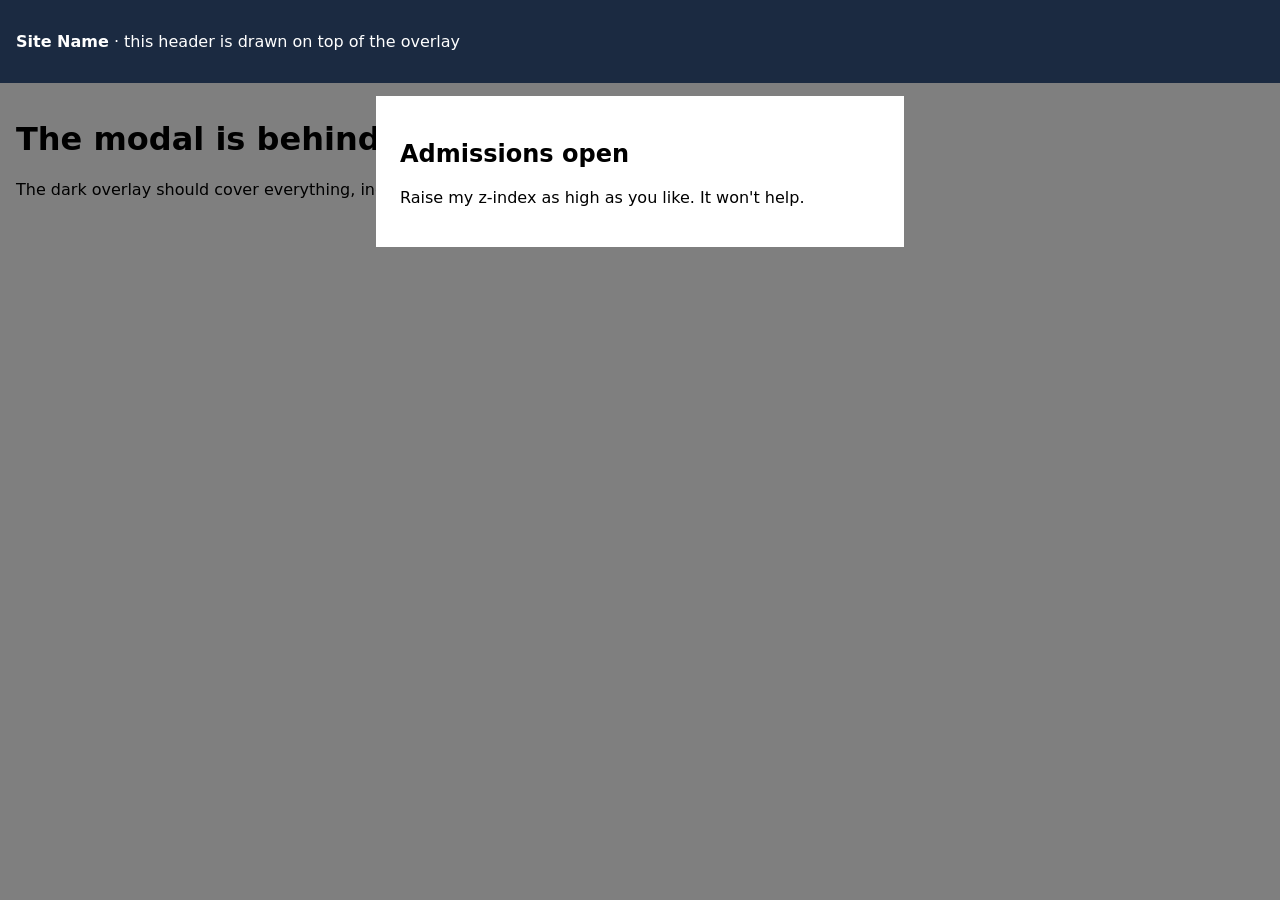
<file: exercises/broken-components/1-modal/index.html>
<!DOCTYPE html>
<html lang="en">
  <head>
    <meta charset="UTF-8">
    <meta name="viewport" content="width=device-width, initial-scale=1">
    <title>Broken: modal</title>
    <link rel="stylesheet" href="styles.css">
  </head>
  <body>
    <header class="site-header">
      <p><strong>Site Name</strong> · this header is drawn on top of the overlay</p>
    </header>

    <div class="page">
      <main>
        <h1>The modal is behind the page</h1>
        <p>The dark overlay should cover everything, including the header above. It doesn't.</p>
      </main>

      <div class="overlay">
        <section class="modal">
          <h2>Admissions open</h2>
          <p>Raise my z-index as high as you like. It won't help.</p>
        </section>
      </div>
    </div>
  </body>
</html>
</file>
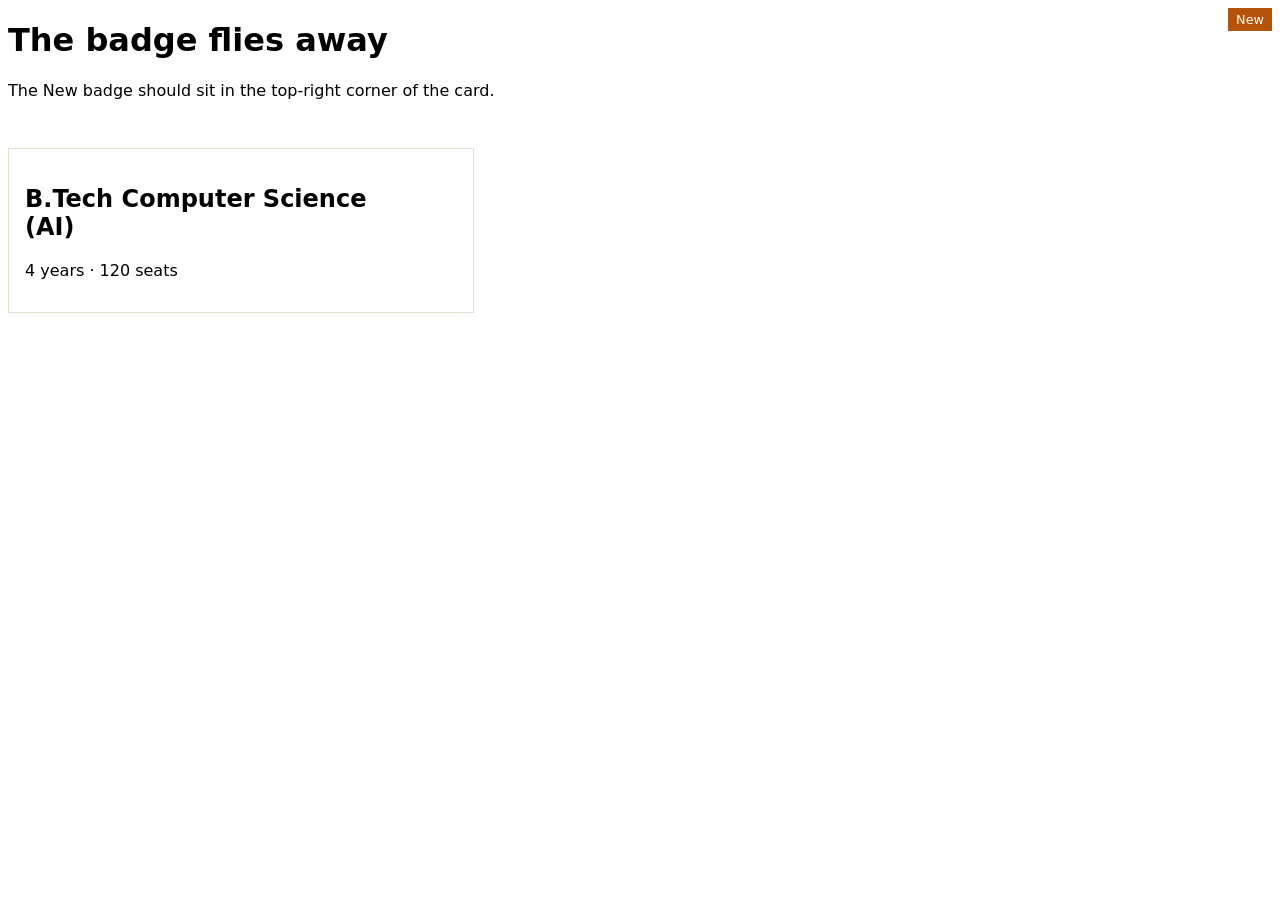
<file: exercises/broken-components/2-badge/index.html>
<!DOCTYPE html>
<html lang="en">
  <head>
    <meta charset="UTF-8">
    <meta name="viewport" content="width=device-width, initial-scale=1">
    <title>Broken: badge</title>
    <link rel="stylesheet" href="styles.css">
  </head>
  <body>
    <main>
      <h1>The badge flies away</h1>
      <p>The New badge should sit in the top-right corner of the card.</p>
      <section class="card">
        <h2>B.Tech Computer Science (AI)</h2>
        <p>4 years · 120 seats</p>
        <span class="badge">New</span>
      </section>
    </main>
  </body>
</html>
</file>
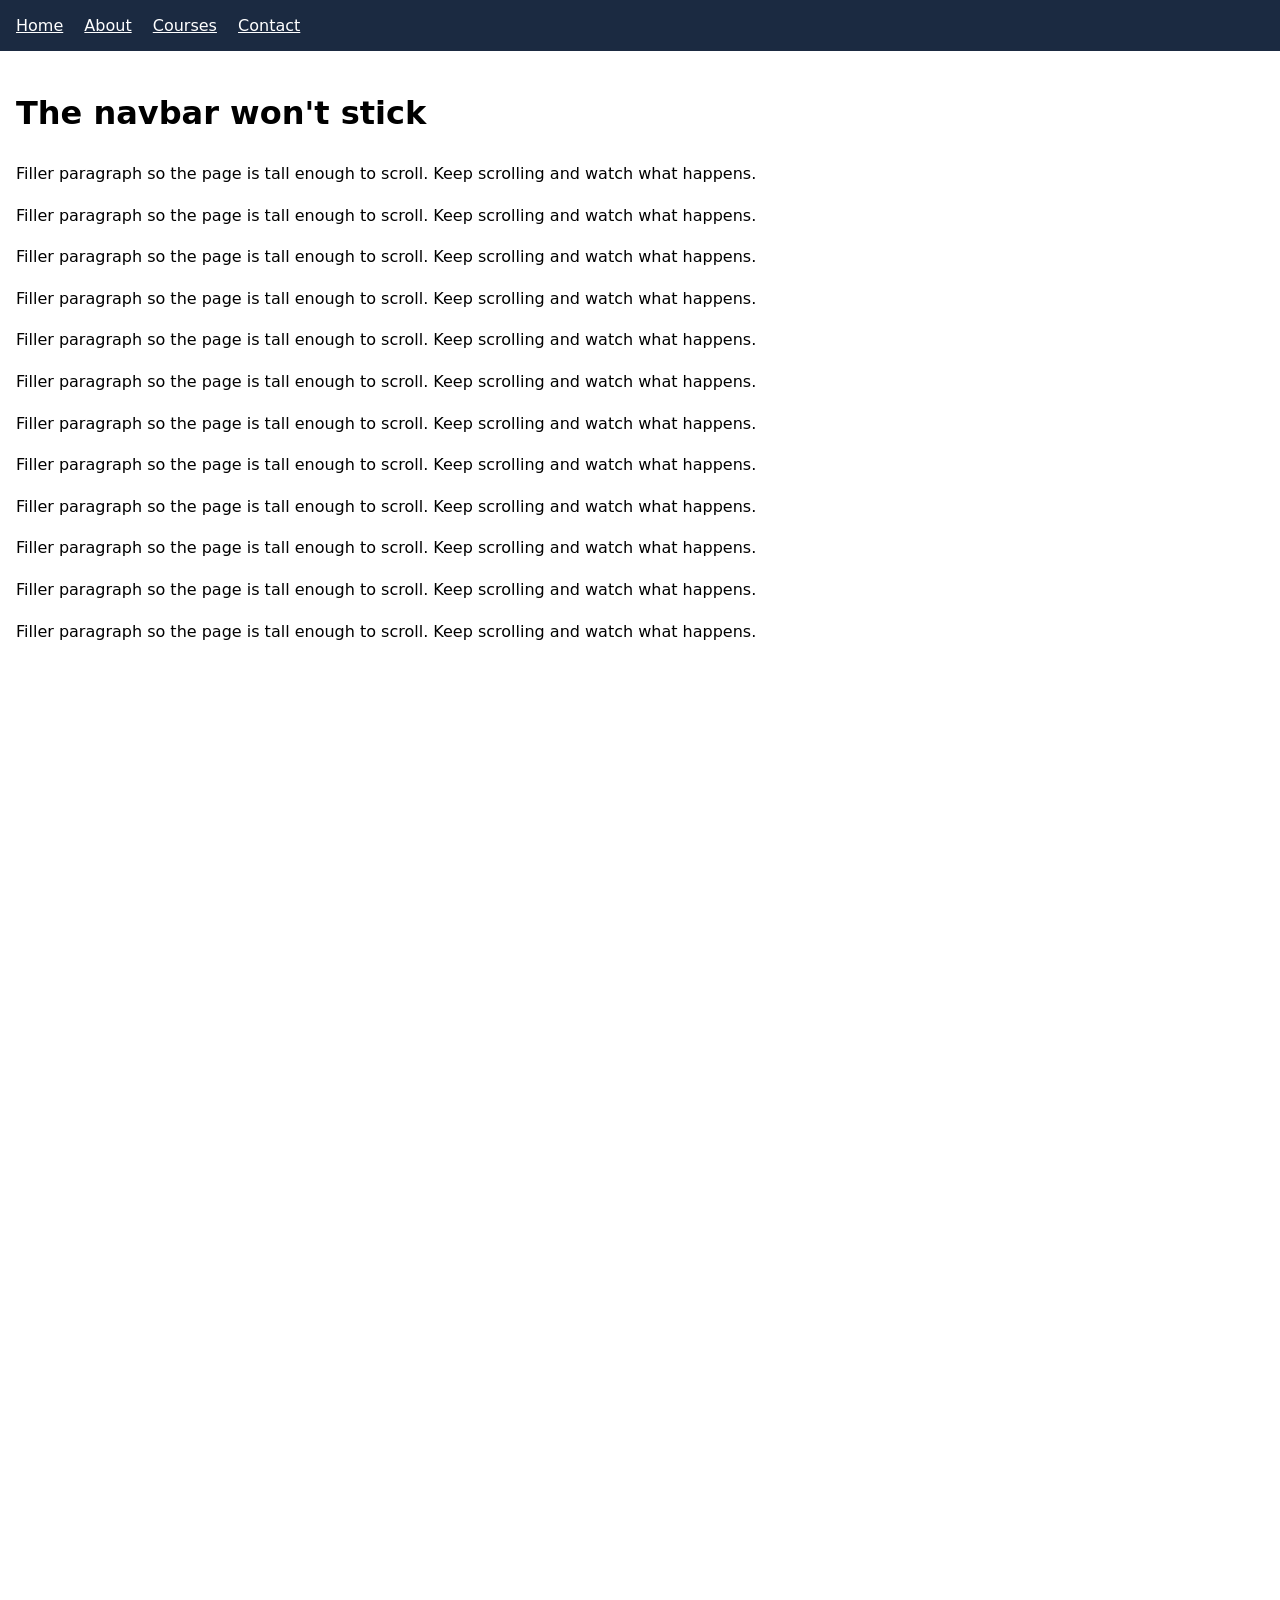
<file: exercises/broken-components/3-navbar/index.html>
<!DOCTYPE html>
<html lang="en">
  <head>
    <meta charset="UTF-8">
    <meta name="viewport" content="width=device-width, initial-scale=1">
    <title>Broken: navbar</title>
    <link rel="stylesheet" href="styles.css">
  </head>
  <body>
    <div class="wrapper">
      <header class="site-header">
        <nav aria-label="Main">
          <a href="#">Home</a>
          <a href="#">About</a>
          <a href="#">Courses</a>
          <a href="#">Contact</a>
        </nav>
      </header>
      <main>
        <h1>The navbar won't stick</h1>
      <p>Filler paragraph so the page is tall enough to scroll. Keep scrolling and watch what happens.</p>
      <p>Filler paragraph so the page is tall enough to scroll. Keep scrolling and watch what happens.</p>
      <p>Filler paragraph so the page is tall enough to scroll. Keep scrolling and watch what happens.</p>
      <p>Filler paragraph so the page is tall enough to scroll. Keep scrolling and watch what happens.</p>
      <p>Filler paragraph so the page is tall enough to scroll. Keep scrolling and watch what happens.</p>
      <p>Filler paragraph so the page is tall enough to scroll. Keep scrolling and watch what happens.</p>
      <p>Filler paragraph so the page is tall enough to scroll. Keep scrolling and watch what happens.</p>
      <p>Filler paragraph so the page is tall enough to scroll. Keep scrolling and watch what happens.</p>
      <p>Filler paragraph so the page is tall enough to scroll. Keep scrolling and watch what happens.</p>
      <p>Filler paragraph so the page is tall enough to scroll. Keep scrolling and watch what happens.</p>
      <p>Filler paragraph so the page is tall enough to scroll. Keep scrolling and watch what happens.</p>
      <p>Filler paragraph so the page is tall enough to scroll. Keep scrolling and watch what happens.</p>
      </main>
    </div>
  </body>
</html>
</file>
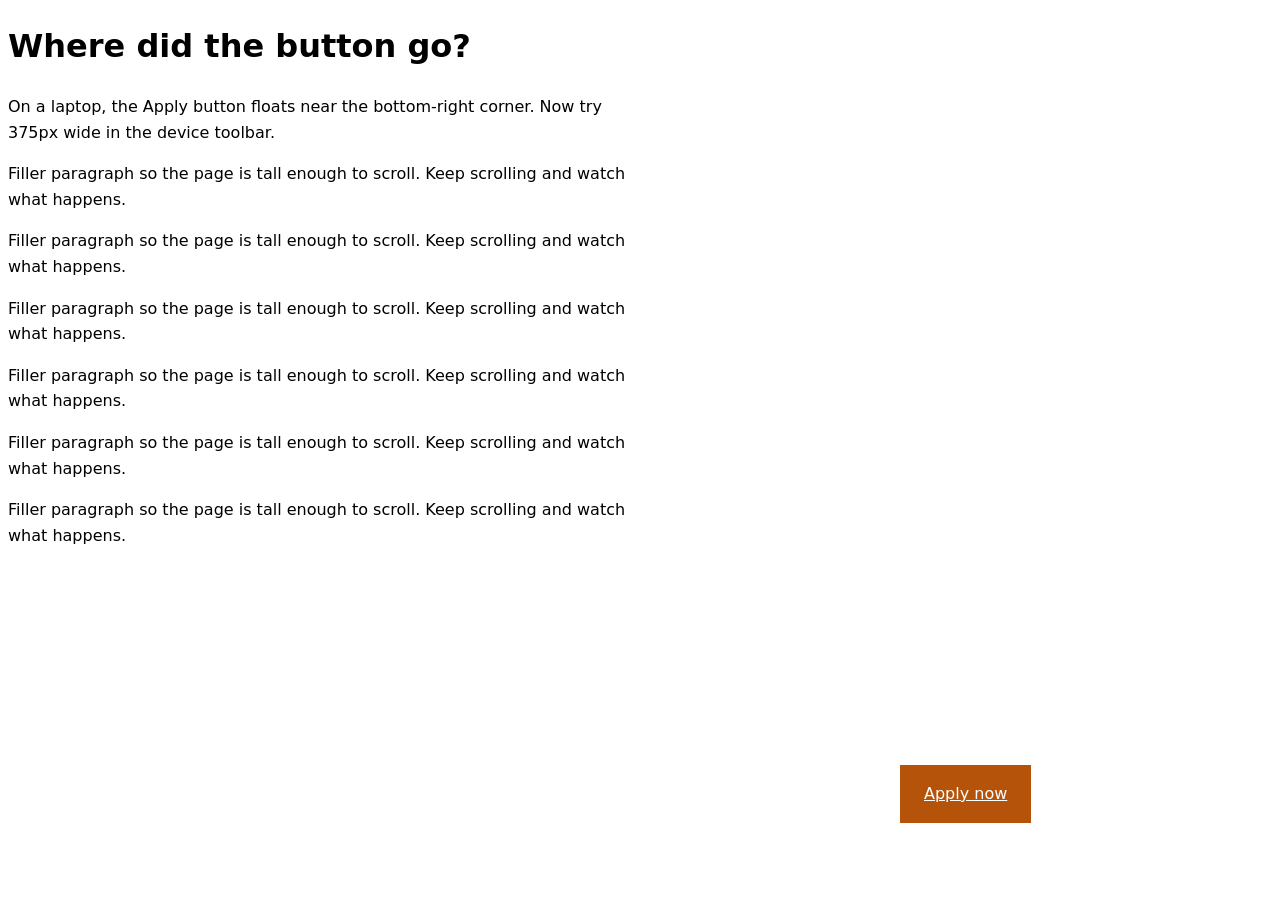
<file: exercises/broken-components/4-floating-button/index.html>
<!DOCTYPE html>
<html lang="en">
  <head>
    <meta charset="UTF-8">
    <meta name="viewport" content="width=device-width, initial-scale=1">
    <title>Broken: floating button</title>
    <link rel="stylesheet" href="styles.css">
  </head>
  <body>
    <main>
      <h1>Where did the button go?</h1>
      <p>On a laptop, the Apply button floats near the bottom-right corner. Now try 375px wide in the device toolbar.</p>
      <p>Filler paragraph so the page is tall enough to scroll. Keep scrolling and watch what happens.</p>
      <p>Filler paragraph so the page is tall enough to scroll. Keep scrolling and watch what happens.</p>
      <p>Filler paragraph so the page is tall enough to scroll. Keep scrolling and watch what happens.</p>
      <p>Filler paragraph so the page is tall enough to scroll. Keep scrolling and watch what happens.</p>
      <p>Filler paragraph so the page is tall enough to scroll. Keep scrolling and watch what happens.</p>
      <p>Filler paragraph so the page is tall enough to scroll. Keep scrolling and watch what happens.</p>
    </main>
    <a class="apply-button" href="#">Apply now</a>
  </body>
</html>
</file>
<file: exercises/broken-components/1-modal/styles.css>
body {
  margin: 0;
  font-family: system-ui, sans-serif;
}

.site-header {
  position: relative;
  z-index: 2;
  padding: 16px;
  background: #1B2A41;
  color: #FFFFFF;
}

.page {
  position: relative;
  z-index: 1;
  padding: 16px;
}

.overlay {
  position: fixed;
  inset: 0;
  z-index: 9999;
  background: rgb(0 0 0 / 0.5);
}

.modal {
  position: absolute;
  top: 96px;
  left: 16px;
  right: 16px;
  max-width: 30rem;
  margin: 0 auto;
  padding: 24px;
  background: #FFFFFF;
}
</file>
<file: exercises/broken-components/2-badge/styles.css>
body {
  font-family: system-ui, sans-serif;
}

.card {
  max-width: 24rem;
  margin-top: 48px;
  padding: 16px 64px 16px 16px;
  border: 1px solid #E6DFD0;
}

.badge {
  position: absolute;
  top: 8px;
  right: 8px;
  padding: 4px 8px;
  background: #B45309;
  color: #FFFFFF;
  font-size: 0.8rem;
}
</file>
<file: exercises/broken-components/3-navbar/styles.css>
body {
  margin: 0;
  font-family: system-ui, sans-serif;
}

.wrapper {
  overflow: hidden;
}

.site-header {
  position: sticky;
  z-index: 10;
  padding: 16px;
  background: #1B2A41;
}

.site-header a {
  margin-right: 16px;
  color: #FFFFFF;
}

main {
  min-height: 200vh;   /* makes the page long enough to scroll */
  padding: 16px;
  line-height: 1.6;
}
</file>
<file: exercises/broken-components/4-floating-button/styles.css>
body {
  font-family: system-ui, sans-serif;
  line-height: 1.6;
}

main {
  max-width: 40rem;
}

.apply-button {
  position: fixed;
  top: 85%;
  left: 900px;
  padding: 16px 24px;
  background: #B45309;
  color: #FFFFFF;
}
</file>
